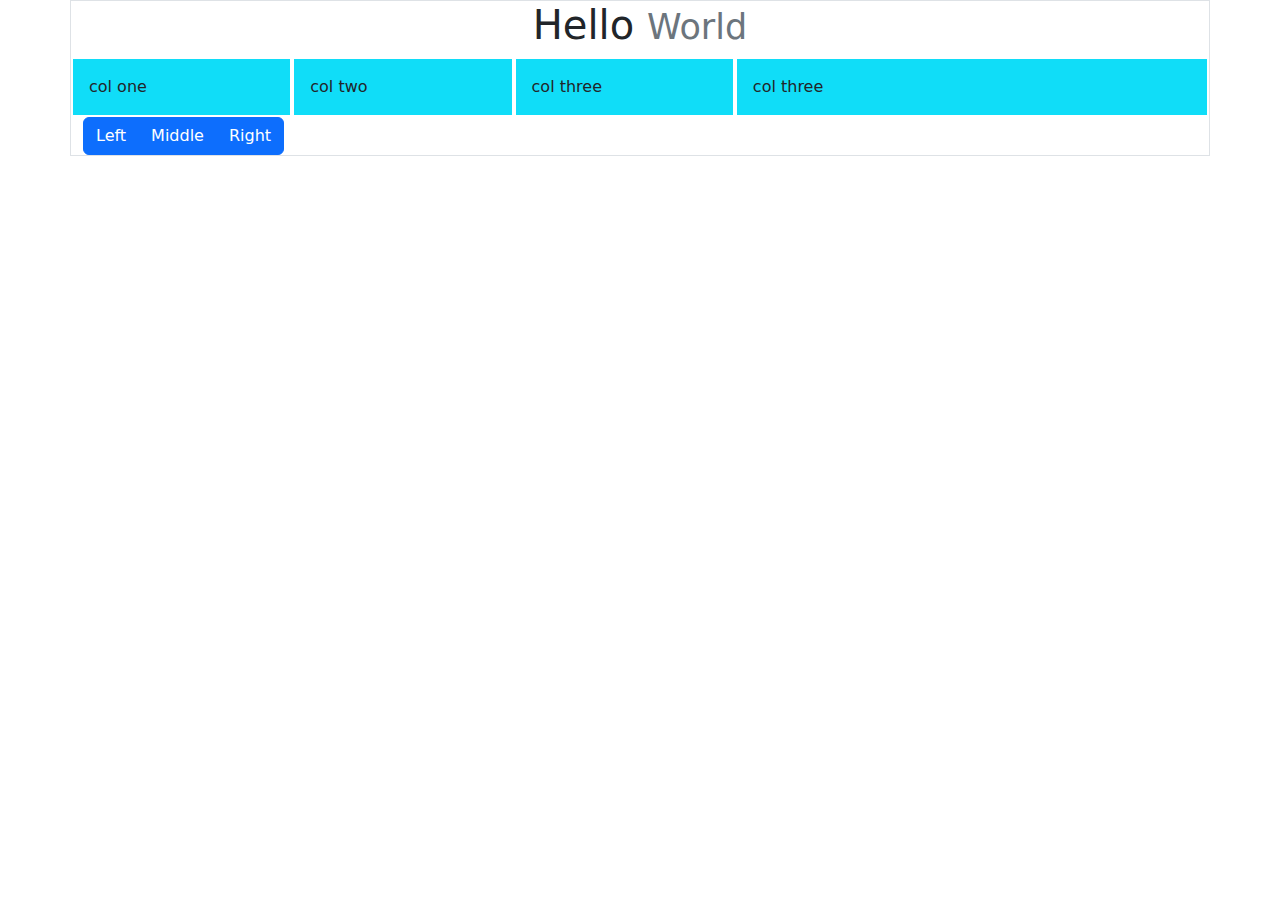
<file: bootstraps/index.html>
<!DOCTYPE html>
<html>
  <head>
    <title>Bootstraps Training</title>
    <meta charset="utf-8">
    <meta name="viewport" content="width=device-width, initial-scale=1">
    <!-- CSS Bootstrap -->
    <link rel="stylesheet" href="css/bootstrap.css">
  </head>
  <body>
    <div class="container-md border">
      <div class="text-center">
        <h1>Hello <small class="text-muted">World</small></h1>
      </div>
      <div class="row gy-2">
        <div class="col">
          col one
        </div>
        <div class="col">
          col two
        </div>
        <div class="col">
          col three
        </div>
        <div class="col-5">
          col three
        </div>
      </div>
      <div class="btn-group" role="group" aria-label="Basic example">
        <button type="button" class="btn btn-primary">Left</button>
        <button type="button" class="btn btn-primary">Middle</button>
        <button type="button" class="btn btn-primary">Right</button>
      </div>
    </div>

    <!-- JS Bootstrap -->
    <script src="js/bootstrap.bundle.js"></script>
  </body>
</html>
</file>
